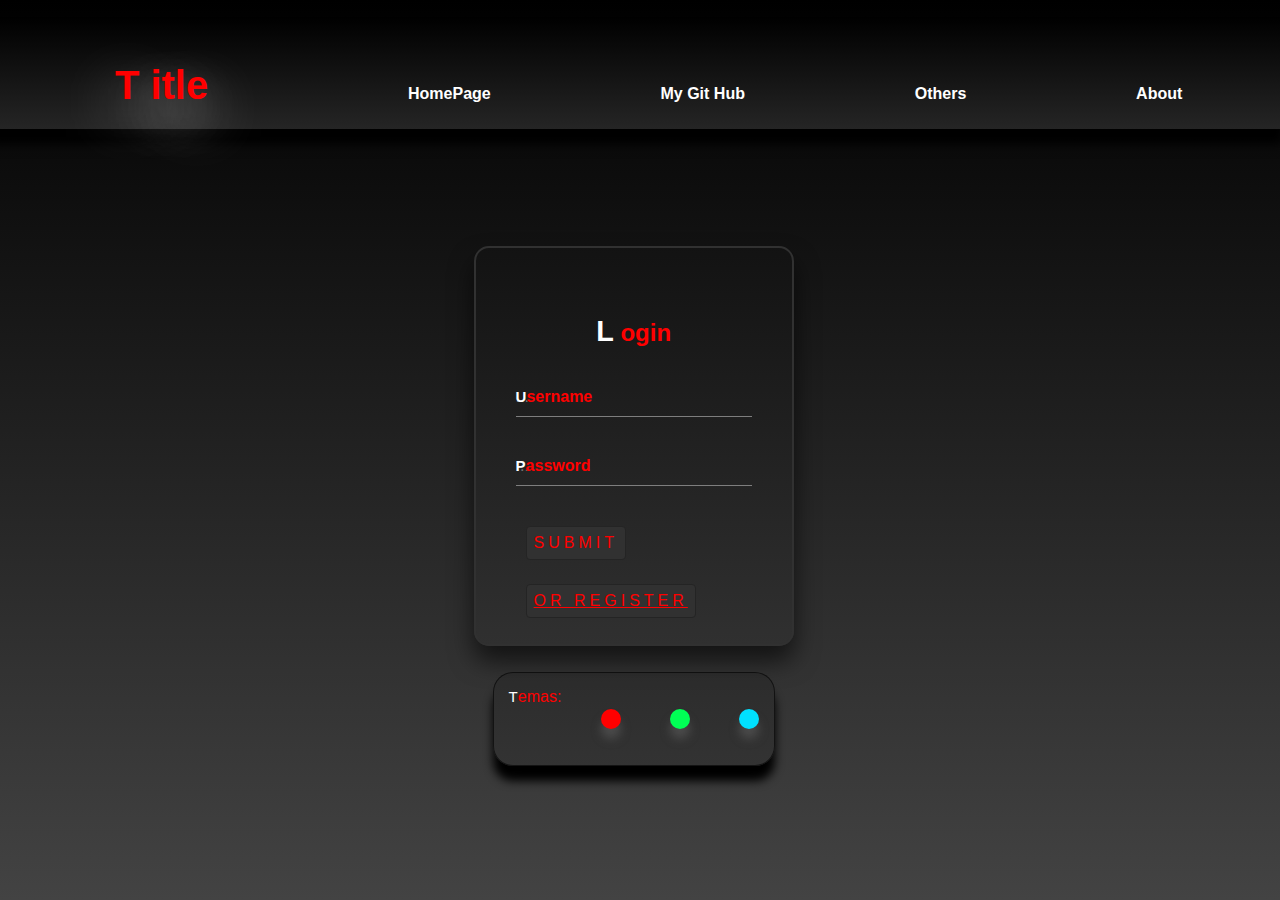
<file: index.html>
<!DOCTYPE html>
<html lang="en">
<head>
    <meta charset="UTF-8">
    <meta http-equiv="X-UA-Compatible" content="IE=edge">
    <meta name="viewport" content="width=device-width, initial-scale=1.0">
    <meta name="theme-color" content="#0000">
    <link rel="stylesheet" href="style.css">
    <link rel="stylesheet" href="media.css">
    <title>Document</title>
    <style>
        :root{
    --var:black;
    --var1:rgb(36, 36, 36);
    --var2:rgb(49, 49, 49);
    --var3:rgb(68, 68, 68);
    --blue: rgb(0, 225, 255);
    --red: red;
    --green:rgb(0, 255, 85);
}
    </style>
</head>
<body>
    <div class="navBar">
        <a href="#" class="ttl"><h1>T itle</h1></a>
        <a href="">HomePage<span></span></a>
        <a href="https://github.com/lucasmateus22">My Git Hub<span></span></a>
        <a href="">Others<span></span></a>
        <a href="">About<span></span></a>
    </div>
    <div class="box1">
        <span></span>
        <span></span>
        <span></span>
        <span></span>
        <div class="box">
            <h2>L ogin</h2>
    <form action="">
        <div class="userBox">
            <input type="text" placeholder="...">
            <label for="" class="">Username</label>
        </div>        
                
        <div class="userBox">
            <input type="text" placeholder="...">
            <label for="" class="">Password</label>
        </div>    
    
            <a>
                <span></span>
                <span></span>
                <span></span>
                <span></span>
            Submit
            </a>
            <a href="#" class="register">or register</a>
    </form>  
        </div>
        <div class="footer" >
            <label for="">Temas:</label>
            <ul>
                <li class="btn-color-change themeButt" onclick="changerColorR()" id="styleR"></li>
                <li class="btn-color-change themeButt" onclick="changerColorG()" id="styleG"></li>
                <li class="btn-color-change themeButt" onclick="changerColorB()" id="styleB"></li>
            </ul>
        </div>
        
    </div>
        
    <script src="index.js" type="text/javascript"></script>
</body>
</html>
</file>
<file: style.css>
:root{
    --var:black;
    --var1:rgb(36, 36, 36);
    --var2:rgb(49, 49, 49);
    --var3:rgb(68, 68, 68);
    --blue: rgb(0, 225, 255);
    --red: red;
    --green:rgb(0, 255, 85);
    --padrao:rgb(229, 255, 0);
}
body{
    font-family: sans-serif;
    display: flex;
    justify-content: center;
    align-items: center;
    flex-direction: column;
    background-color: black;
    width: 99vw;
    min-width: 300px;
    height: 100vh;
    margin: 0;
    background: linear-gradient(black, #434343);
}

/*------------------------------------  NAVBAR  -----------------------------------------------*/
.navBar{
    display: flex;
    justify-content: space-around;
    align-items: baseline;
    flex-wrap: nowrap;
    height: 80px;
    width: 100%;
    padding: 1em;
    font-weight: bolder;
    background: linear-gradient(black, #252525);
    box-shadow: 0px 15px 10px black;
}
.navBar .ttl{
    margin: 30px;
}
.navBar a{
    height: 100%;
    color: white;
    text-decoration: none;
    transition: 0.7s;
}
.navBar a:hover::first-letter{
    color: white;
}
.navBar a:hover{
    color: var(--padrao);
    transition: 1s;
}
.navBar a:hover span{
    display: flex;
    height: 2px;
    width: 100px;
    transition: 1s;
    background-color: var(--padrao);
}
/*---------------------------------------   LINK NAVBAR --------------------------------------------*/

h1{
    font-size: 40px;
    margin: 0;
    color: var(--padrao);
    text-shadow: 0px 20px 55px white;
}
/*------------------------------------BOX1 E BOX-----------------------------------------------*/

.box1{
    display: flex;
    justify-content: center;
    align-items: center;
    flex-direction: column;
    width: 100vw;
    height: 754px;
}

.box h2{
    margin: 0 0 30px;
    padding: 0;
}
h2::first-letter{
    font-size: 1.2em;
    color: white;
}

.box{
    display: flex;
    flex-direction: column;
    justify-content: center;
    align-items: center;
    padding: 40px;
    width: 25vw;
    height: 400px;
    background-color: transparent;
    color: var(--padrao);
    box-sizing: border-box;
    box-shadow: 0 15px 25px rgba(0, 0, 0, .6);
    border: 2px solid var(--var2);
    border-radius: 15px;
}
.box:hover{
    border: 2px solid var(--padrao);
}
/*--------------------------------------    FORM  E  USERBOX    ---------------------------------------------*/

form{
    height: 200px;
}
.userBox{
    position: relative;    
}
.userBox input{
    width: 100%;
    padding: 10px 0;
    transition: .5s;
    font-size: 16px;
    margin-bottom: 30px;
    border-bottom: 1px #ffff;
    background: transparent;
    transition: border-color 0.2s;
}
.userBox label{
    font-weight: bold;
    color: var(--padrao);
    position: absolute;
    top: 0;
    left: 0;
    padding: 10px 0;
}
.box .userBox input:focus ~ label{
    top: -20px;
    left: 0;
    font-size: 12px;
    transition: 0.5s;
}
label::first-letter{
    font-size: 15px;
    color: white;
}
.box input{
    caret-color: var(--padrao);
    border: none;
    border-bottom: 1px solid rgb(126, 126, 126);
    margin-top: 0;
    outline: none;
}
.box input::selection{
    background-color: #434343;
    color: var(--padrao);
}
.box input:focus{
    outline: 1;
    border: 0;
    color: rgb(255, 255, 255);
}
.box a span{
    position: absolute;
    display: block;
}
.box a{
    color: var(--padrao);
    font-size: 1em;
    border: 1px solid var(--var1);
    border-radius: 4px;
    padding: 7px;
    background-color: var(--var2);
    margin: 10px;
    letter-spacing: 4px;
    cursor: pointer;
}
.box a:hover{
    background-color: var(--padrao);
    color: var(--var1);
    border-radius: 5px;
    box-shadow:
    0 0 5px var(--padrao),
    0 0 25px var(--padrao),
    0 0 50px var(--padrao),
    0 0 100px var(--padrao);
}
form a{
    position: relative;
    display: inline-block;
    background-color: var(--var3);
    text-transform: uppercase;
    padding: 10px 20px;
    overflow: hidden;
    transition: .5s;
    margin-top: 40px;
}
.box a span:nth-child(1){
    top: 0;
    left: -100%;
    width: 100%;
    height: 2px;
    background: linear-gradient(90deg, transparent,  rgb(255, 72, 0));
    animation: btn-animation 1s linear infinite;
}
@keyframes btn-animation {
    0%{
        left: -100%;
    }50%,100%{
        left: 100%;
    }
}
.box a span:nth-child(2){
    top: -100%;
    right: 0;
    width: 2px;
    height: 100%;
    background: linear-gradient(180deg, transparent, rgb(255, 72, 0));
    animation: btn-animation2 linear infinite;
    animation-duration: 1s;
    animation-delay: .25s;
}
@keyframes btn-animation2 {
    0%{
        top: -100%;
    }50%,100%{
        top: 100%;
    }
}
.box a span:nth-child(3){
    bottom: 0;
    right: -100%;
    width: 100%;
    height: 2px;
    background: linear-gradient(270deg, transparent, rgb(255, 72, 0));
    animation: btn-animation3 linear infinite;
    animation-duration: 1s;
    animation-delay: .5s;
}
@keyframes btn-animation3 {
    0%{
        right: -100%;
    }50%,100%{
        right: 100%;
    }
}
.box a span:nth-child(4){
    bottom: -100%;
    left: 0;
    width: 2px;
    height: 100%;
    background: linear-gradient(360deg, transparent, rgb(255, 72, 0));
    animation: btn-animation4 linear infinite;
    animation-duration: 1s;
    animation-delay: .75s;
}
@keyframes btn-animation4 {
    0%{
        bottom: -100%;
    }50%,100%{
        bottom: 100%;
    }
}
.footer{
    display: flex;
    flex-direction: row;
    color: var(--padrao);
    background-color: rgba(0, 0, 0, .1);
    width: 250px;
    border-radius: 20px;
    border: 1px solid rgba(0, 0, 0, .6);
    box-shadow: 0px 15px 10px black;
    padding: 15px;
    margin-top: 2%;
}
.footer:hover{
    border-color:var(--padrao) ;
}
.footer ul{
    display: flex;
    align-items: center;
    justify-content: space-between;
    flex-direction: row;
    height: 30px;
    width: 100%;
}
.footer ul li{
    list-style: none;
    height: 20px;
    width: 20px;
    border-radius: 3vw;
    cursor: pointer;
    box-shadow: 0px 10px 10px rgb(75, 75, 75);
    transition: .8s;
}
.footer ul li:hover{
    transform: scale(1.3);
    transition: .5s;
}
/*___________________________________________________________________________________________________*/
#styleR:hover{
    box-shadow: 0 0 5px var(--red),
    0 0 25px var(--red),
    0 0 50px var(--red),
    0 0 100px var(--red);
}
#styleG:hover{
    box-shadow: 0 0 5px var(--green),
    0 0 25px var(--green),
    0 0 50px var(--green),
    0 0 100px var(--green);
}
#styleB:hover{
    box-shadow: 0 0 5px var(--blue),
    0 0 25px var(--blue),
    0 0 50px var(--blue),
    0 0 100px var(--blue);
}
#styleR{
    background-color: var(--red);
}
#styleG{
    background-color: var(--green);
}
#styleB{
    background-color: var(--blue);
}
/*------------------------------------Tema Verde--rgb(0, 255, 85)--------------------------------------*/
html.green h1{
    color: var(--green);
}
html.green .navBar a:hover{
    color: var(--green);
}
html.green .navBar a:hover span{
    background-color: var(--green);
}
html.green .navBar #firstLink:hover{
    color: var(--green);
}
html.green .box h2{
    color: var(--green);
}
html.green .box:hover{
    border-color: var(--green);
}
html.green .userBox input{
    color: var(--green);
}
html.green .box input{
    caret-color: var(--green);
    color: var(--green);
}
html.green .box input::selection{
    color: var(--green);
}
html.green .box a{
    color: var(--green);
}
html.green .box label{
    color: var(--green);
}
html.green .box a:hover{
    color: var(--var);
    background-color: var(--green);
    box-shadow:
    0 0 5px var(--green),
    0 0 25px var(--green),
    0 0 50px var(--green),
    0 0 100px var(--green);
}
html.green .box a span:nth-child(1){
    background: linear-gradient(90deg, transparent, rgb(0, 255, 85));
}
html.green .box a span:nth-child(2){
    background: linear-gradient(180deg, transparent, rgb(0, 255, 85));
}
html.green .box a span:nth-child(3){
    background: linear-gradient(270deg, transparent, rgb(0, 255, 85));
}
html.green .box a span:nth-child(4){
    background: linear-gradient(360deg, transparent, rgb(0, 255, 85));
}
html.green .footer{
    color: var(--green);
}
html.green .footer:hover{
    border-color: var(--green);
}
html.green .footer{
    color: var(--green);
}
html.green .iconUser{
    color: var(--green);
    border-color: var(--green);
}
html.green .cabeca{
    background-color: var(--green);
}
html.green .corpo{
    background-color: var(--green);
}

/*------------------------------------Tema Vermelho--rgb(255, 0, 0)--------------------------------------*/
html.red h1{
    color: var(--red);
}
html.red .navBar a:hover{
    color: var(--red);
}
html.red .navBar a:hover span{
    background-color: var(--red);
}
html.red .navBar #firstLink:hover{
    color: var(--red);
}
html.red .box h2{
    color: var(--red);
}
html.red .box:hover{
    border-color: var(--red);
}
html.red .userBox input{
    color: var(--red);
}
html.red .box input{
    caret-color: var(--red);
    color: var(--red);
}
html.red .box input::selection{
    color: var(--red);
}
html.red .box a{
    color: var(--red);
}
html.red .box label{
    color: var(--red);
}
html.red .box a:hover{
    color: var(--var);
    background-color: var(--red);
    box-shadow:
    0 0 5px var(--red),
    0 0 25px var(--red),
    0 0 50px var(--red),
    0 0 100px var(--red);
}
html.red .box a span:nth-child(1){
    background: linear-gradient(90deg, transparent, rgb(255, 0, 0));
}
html.red .box a span:nth-child(2){
    background: linear-gradient(180deg, transparent, rgb(255, 0, 0));
}
html.red .box a span:nth-child(3){
    background: linear-gradient(270deg, transparent, rgb(255, 0, 0));
}
html.red .box a span:nth-child(4){
    background: linear-gradient(360deg, transparent, rgb(255, 0, 0));
}
html.red .footer{
    color: var(--red);
}
html.red .footer:hover{
    border-color: var(--red);
}
html.red .footer{
    color: var(--red);
}
html.red .iconUser{
    color: var(--red);
    border-color: var(--red);
}
html.red .cabeca{
    background-color: var(--red);
}
html.red .corpo{
    background-color: var(--red);
}
/*-----------------------------Tema Azul--rgb(0, 225, 255)---------------------------------------*/
html.blue h1{
    color: var(--blue);
}
html.blue .navBar a:hover{
    color: var(--blue);
}
html.blue .navBar a:hover span{
    background-color: var(--blue);
}
html.blue .navBar #firstLink:hover{
    color: var(--blue);
}
html.blue .box h2{
    color: var(--blue);
}
html.blue .box:hover{
    border-color: var(--blue);
}
html.blue .userBox input{
    color: var(--blue);
}
html.blue .box input{
    caret-color: var(--blue);
    color: var(--blue);
}
html.blue .box input::selection{
    color: var(--blue);
}
html.blue .box a{
    color: var(--blue);
}
html.blue .box label{
    color: var(--blue);
}
html.blue .box a:hover{
    color: var(--var);
    background-color: var(--blue);
    box-shadow:
    0 0 5px var(--blue),
    0 0 25px var(--blue),
    0 0 50px var(--blue),
    0 0 100px var(--blue);
}
html.blue .box a span:nth-child(1){
    background: linear-gradient(90deg, transparent, rgb(0, 225, 255));
}
html.blue .box a span:nth-child(2){
    background: linear-gradient(180deg, transparent, rgb(0, 225, 255));
}
html.blue .box a span:nth-child(3){
    background: linear-gradient(270deg, transparent, rgb(0, 225, 255));
}
html.blue .box a span:nth-child(4){
    background: linear-gradient(360deg, transparent, rgb(0, 225, 255));
}
html.blue .footer{
    color: var(--blue);
}
html.blue .footer:hover{
    border-color: var(--blue);
}
html.blue .footer{
    color: var(--blue);
}
html.blue .iconUser{
    color: var(--blue);
    border-color: var(--blue);
}
html.blue .cabeca{
    background-color: var(--blue);
}
html.blue .corpo{
    background-color: var(--blue);
}
</file>
<file: media.css>
@media (max-width: 800px)
{
    .navBar{
        display: flex;
        justify-content: center;
        align-items: center;
        flex-direction: column;
        height: auto;
    }
    .navBar a{
        height: 20px;
        margin-bottom: 25px;
    }
    .navBar a:hover span{
        width: 0;
    }
    .navBar h1,a:hover{
        text-shadow: 0px 0px 5px white,
        0px 0px 25px white,
        0px 0px 50px white;
    }
  .box
   {
    width: 100vw;
    height: 80%;
    margin: 0;
   }
}
</file>
